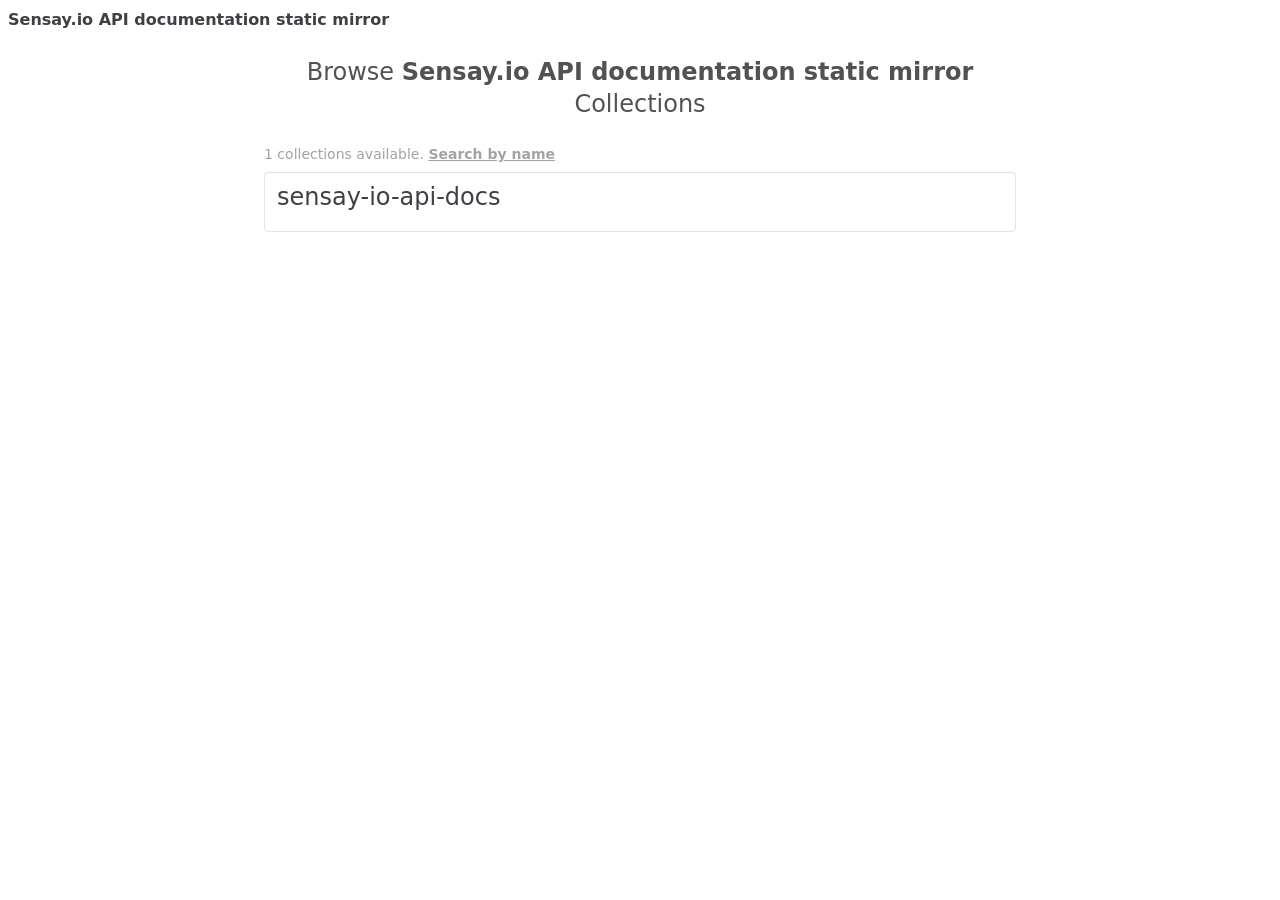
<file: index.html>
<!DOCTYPE html>
<html lang="en">
  <head>
    <meta charset="UTF-8" />
    <meta http-equiv="X-UA-Compatible" content="IE=edge" />
    <meta name="viewport" content="width=device-width, initial-scale=1.0" />
    <link href="./lib/tailwind.css" rel="stylesheet">
    <link rel="stylesheet" href="./dist/light.css" />
    <script src="./dist/webreplaygen.js"></script>
  </head>
  <body>
    
<wrg-header homeUrl="./"></wrg-header>



    
<section class="max-w-screen-md mx-auto">
  <h1 class="my-4 text-2xl text-center text-neutral-600">Browse <wrg-archive-name></wrg-archive-name> Collections</h1>

  <main class="p-2">

    <div class="text-sm text-neutral-400 mb-2">
      <wrg-archives-count></wrg-archives-count> collections available.
      <a href="./search" class="font-semibold underline hover:no-underline"
        >Search by name</a
      >
    </div>

    <wrg-index></wrg-index>
  </main>
</section>

  </body>
</html>
</file>
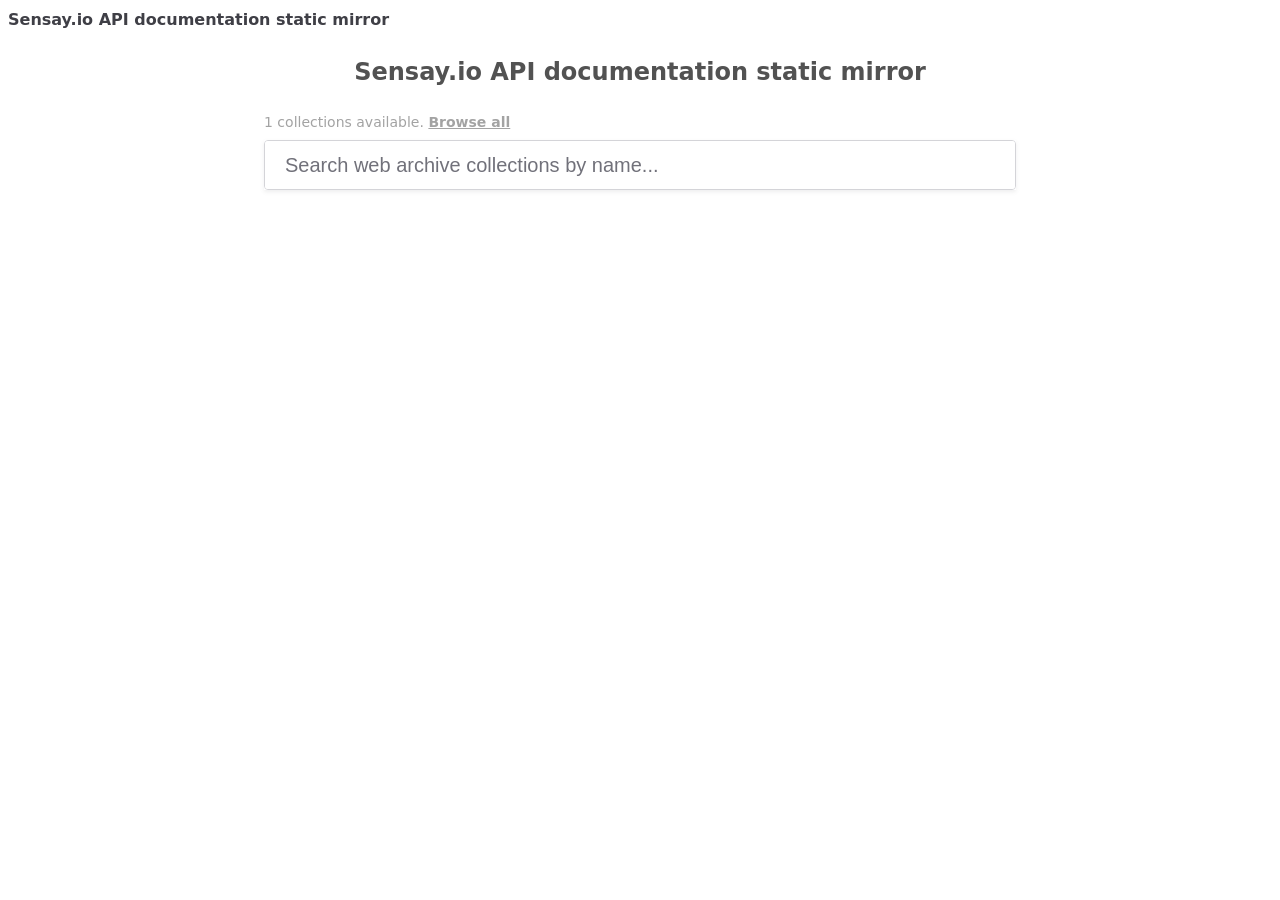
<file: search/index.html>
<!DOCTYPE html>
<html lang="en">
  <head>
    <meta charset="UTF-8" />
    <meta http-equiv="X-UA-Compatible" content="IE=edge" />
    <meta name="viewport" content="width=device-width, initial-scale=1.0" />
    <link href="../lib/tailwind.css" rel="stylesheet">
    <link rel="stylesheet" href="../dist/light.css" />
    <script src="../dist/webreplaygen.js"></script>
  </head>
  <body>
    
<wrg-header homeUrl="../"></wrg-header>



    
<section class="max-w-screen-md mx-auto">
  <h1 class="my-4 text-2xl text-center text-neutral-600">
    <wrg-archive-name></wrg-archive-name>
  </h1>

  <main class="p-2">
    <div class="text-sm text-neutral-400 mb-2">
      <wrg-archives-count></wrg-archives-count> collections available.
      <a href="../" class="font-semibold underline hover:no-underline"
        >Browse all</a
      >
    </div>

    <wrg-search></wrg-search>
  </main>
</section>

  </body>
</html>
</file>
<file: dist/light.css>
:root,
:host,
.sl-theme-light {
  color-scheme: light;

  --sl-color-gray-50: hsl(0 0% 97.5%);
  --sl-color-gray-100: hsl(240 4.8% 95.9%);
  --sl-color-gray-200: hsl(240 5.9% 90%);
  --sl-color-gray-300: hsl(240 4.9% 83.9%);
  --sl-color-gray-400: hsl(240 5% 64.9%);
  --sl-color-gray-500: hsl(240 3.8% 46.1%);
  --sl-color-gray-600: hsl(240 5.2% 33.9%);
  --sl-color-gray-700: hsl(240 5.3% 26.1%);
  --sl-color-gray-800: hsl(240 3.7% 15.9%);
  --sl-color-gray-900: hsl(240 5.9% 10%);
  --sl-color-gray-950: hsl(240 7.3% 8%);

  --sl-color-red-50: hsl(0 85.7% 97.3%);
  --sl-color-red-100: hsl(0 93.3% 94.1%);
  --sl-color-red-200: hsl(0 96.3% 89.4%);
  --sl-color-red-300: hsl(0 93.5% 81.8%);
  --sl-color-red-400: hsl(0 90.6% 70.8%);
  --sl-color-red-500: hsl(0 84.2% 60.2%);
  --sl-color-red-600: hsl(0 72.2% 50.6%);
  --sl-color-red-700: hsl(0 73.7% 41.8%);
  --sl-color-red-800: hsl(0 70% 35.3%);
  --sl-color-red-900: hsl(0 62.8% 30.6%);
  --sl-color-red-950: hsl(0 60% 19.6%);

  --sl-color-orange-50: hsl(33.3 100% 96.5%);
  --sl-color-orange-100: hsl(34.3 100% 91.8%);
  --sl-color-orange-200: hsl(32.1 97.7% 83.1%);
  --sl-color-orange-300: hsl(30.7 97.2% 72.4%);
  --sl-color-orange-400: hsl(27 96% 61%);
  --sl-color-orange-500: hsl(24.6 95% 53.1%);
  --sl-color-orange-600: hsl(20.5 90.2% 48.2%);
  --sl-color-orange-700: hsl(17.5 88.3% 40.4%);
  --sl-color-orange-800: hsl(15 79.1% 33.7%);
  --sl-color-orange-900: hsl(15.3 74.6% 27.8%);
  --sl-color-orange-950: hsl(15.2 69.1% 19%);

  --sl-color-amber-50: hsl(48 100% 96.1%);
  --sl-color-amber-100: hsl(48 96.5% 88.8%);
  --sl-color-amber-200: hsl(48 96.6% 76.7%);
  --sl-color-amber-300: hsl(45.9 96.7% 64.5%);
  --sl-color-amber-400: hsl(43.3 96.4% 56.3%);
  --sl-color-amber-500: hsl(37.7 92.1% 50.2%);
  --sl-color-amber-600: hsl(32.1 94.6% 43.7%);
  --sl-color-amber-700: hsl(26 90.5% 37.1%);
  --sl-color-amber-800: hsl(22.7 82.5% 31.4%);
  --sl-color-amber-900: hsl(21.7 77.8% 26.5%);
  --sl-color-amber-950: hsl(22.9 74.1% 16.7%);

  --sl-color-yellow-50: hsl(54.5 91.7% 95.3%);
  --sl-color-yellow-100: hsl(54.9 96.7% 88%);
  --sl-color-yellow-200: hsl(52.8 98.3% 76.9%);
  --sl-color-yellow-300: hsl(50.4 97.8% 63.5%);
  --sl-color-yellow-400: hsl(47.9 95.8% 53.1%);
  --sl-color-yellow-500: hsl(45.4 93.4% 47.5%);
  --sl-color-yellow-600: hsl(40.6 96.1% 40.4%);
  --sl-color-yellow-700: hsl(35.5 91.7% 32.9%);
  --sl-color-yellow-800: hsl(31.8 81% 28.8%);
  --sl-color-yellow-900: hsl(28.4 72.5% 25.7%);
  --sl-color-yellow-950: hsl(33.1 69% 13.9%);

  --sl-color-lime-50: hsl(78.3 92% 95.1%);
  --sl-color-lime-100: hsl(79.6 89.1% 89.2%);
  --sl-color-lime-200: hsl(80.9 88.5% 79.6%);
  --sl-color-lime-300: hsl(82 84.5% 67.1%);
  --sl-color-lime-400: hsl(82.7 78% 55.5%);
  --sl-color-lime-500: hsl(83.7 80.5% 44.3%);
  --sl-color-lime-600: hsl(84.8 85.2% 34.5%);
  --sl-color-lime-700: hsl(85.9 78.4% 27.3%);
  --sl-color-lime-800: hsl(86.3 69% 22.7%);
  --sl-color-lime-900: hsl(87.6 61.2% 20.2%);
  --sl-color-lime-950: hsl(86.5 60.6% 13.9%);

  --sl-color-green-50: hsl(138.5 76.5% 96.7%);
  --sl-color-green-100: hsl(140.6 84.2% 92.5%);
  --sl-color-green-200: hsl(141 78.9% 85.1%);
  --sl-color-green-300: hsl(141.7 76.6% 73.1%);
  --sl-color-green-400: hsl(141.9 69.2% 58%);
  --sl-color-green-500: hsl(142.1 70.6% 45.3%);
  --sl-color-green-600: hsl(142.1 76.2% 36.3%);
  --sl-color-green-700: hsl(142.4 71.8% 29.2%);
  --sl-color-green-800: hsl(142.8 64.2% 24.1%);
  --sl-color-green-900: hsl(143.8 61.2% 20.2%);
  --sl-color-green-950: hsl(144.3 60.7% 12%);

  --sl-color-emerald-50: hsl(151.8 81% 95.9%);
  --sl-color-emerald-100: hsl(149.3 80.4% 90%);
  --sl-color-emerald-200: hsl(152.4 76% 80.4%);
  --sl-color-emerald-300: hsl(156.2 71.6% 66.9%);
  --sl-color-emerald-400: hsl(158.1 64.4% 51.6%);
  --sl-color-emerald-500: hsl(160.1 84.1% 39.4%);
  --sl-color-emerald-600: hsl(161.4 93.5% 30.4%);
  --sl-color-emerald-700: hsl(162.9 93.5% 24.3%);
  --sl-color-emerald-800: hsl(163.1 88.1% 19.8%);
  --sl-color-emerald-900: hsl(164.2 85.7% 16.5%);
  --sl-color-emerald-950: hsl(164.3 87.5% 9.4%);

  --sl-color-teal-50: hsl(166.2 76.5% 96.7%);
  --sl-color-teal-100: hsl(167.2 85.5% 89.2%);
  --sl-color-teal-200: hsl(168.4 83.8% 78.2%);
  --sl-color-teal-300: hsl(170.6 76.9% 64.3%);
  --sl-color-teal-400: hsl(172.5 66% 50.4%);
  --sl-color-teal-500: hsl(173.4 80.4% 40%);
  --sl-color-teal-600: hsl(174.7 83.9% 31.6%);
  --sl-color-teal-700: hsl(175.3 77.4% 26.1%);
  --sl-color-teal-800: hsl(176.1 69.4% 21.8%);
  --sl-color-teal-900: hsl(175.9 60.8% 19%);
  --sl-color-teal-950: hsl(176.5 58.6% 11.4%);

  --sl-color-cyan-50: hsl(183.2 100% 96.3%);
  --sl-color-cyan-100: hsl(185.1 95.9% 90.4%);
  --sl-color-cyan-200: hsl(186.2 93.5% 81.8%);
  --sl-color-cyan-300: hsl(187 92.4% 69%);
  --sl-color-cyan-400: hsl(187.9 85.7% 53.3%);
  --sl-color-cyan-500: hsl(188.7 94.5% 42.7%);
  --sl-color-cyan-600: hsl(191.6 91.4% 36.5%);
  --sl-color-cyan-700: hsl(192.9 82.3% 31%);
  --sl-color-cyan-800: hsl(194.4 69.6% 27.1%);
  --sl-color-cyan-900: hsl(196.4 63.6% 23.7%);
  --sl-color-cyan-950: hsl(196.8 61% 16.1%);

  --sl-color-sky-50: hsl(204 100% 97.1%);
  --sl-color-sky-100: hsl(204 93.8% 93.7%);
  --sl-color-sky-200: hsl(200.6 94.4% 86.1%);
  --sl-color-sky-300: hsl(199.4 95.5% 73.9%);
  --sl-color-sky-400: hsl(198.4 93.2% 59.6%);
  --sl-color-sky-500: hsl(198.6 88.7% 48.4%);
  --sl-color-sky-600: hsl(200.4 98% 39.4%);
  --sl-color-sky-700: hsl(201.3 96.3% 32.2%);
  --sl-color-sky-800: hsl(201 90% 27.5%);
  --sl-color-sky-900: hsl(202 80.3% 23.9%);
  --sl-color-sky-950: hsl(202.3 73.8% 16.5%);

  --sl-color-blue-50: hsl(213.8 100% 96.9%);
  --sl-color-blue-100: hsl(214.3 94.6% 92.7%);
  --sl-color-blue-200: hsl(213.3 96.9% 87.3%);
  --sl-color-blue-300: hsl(211.7 96.4% 78.4%);
  --sl-color-blue-400: hsl(213.1 93.9% 67.8%);
  --sl-color-blue-500: hsl(217.2 91.2% 59.8%);
  --sl-color-blue-600: hsl(221.2 83.2% 53.3%);
  --sl-color-blue-700: hsl(224.3 76.3% 48%);
  --sl-color-blue-800: hsl(225.9 70.7% 40.2%);
  --sl-color-blue-900: hsl(224.4 64.3% 32.9%);
  --sl-color-blue-950: hsl(226.2 55.3% 18.4%);

  --sl-color-indigo-50: hsl(225.9 100% 96.7%);
  --sl-color-indigo-100: hsl(226.5 100% 93.9%);
  --sl-color-indigo-200: hsl(228 96.5% 88.8%);
  --sl-color-indigo-300: hsl(229.7 93.5% 81.8%);
  --sl-color-indigo-400: hsl(234.5 89.5% 73.9%);
  --sl-color-indigo-500: hsl(238.7 83.5% 66.7%);
  --sl-color-indigo-600: hsl(243.4 75.4% 58.6%);
  --sl-color-indigo-700: hsl(244.5 57.9% 50.6%);
  --sl-color-indigo-800: hsl(243.7 54.5% 41.4%);
  --sl-color-indigo-900: hsl(242.2 47.4% 34.3%);
  --sl-color-indigo-950: hsl(243.5 43.6% 22.9%);

  --sl-color-violet-50: hsl(250 100% 97.6%);
  --sl-color-violet-100: hsl(251.4 91.3% 95.5%);
  --sl-color-violet-200: hsl(250.5 95.2% 91.8%);
  --sl-color-violet-300: hsl(252.5 94.7% 85.1%);
  --sl-color-violet-400: hsl(255.1 91.7% 76.3%);
  --sl-color-violet-500: hsl(258.3 89.5% 66.3%);
  --sl-color-violet-600: hsl(262.1 83.3% 57.8%);
  --sl-color-violet-700: hsl(263.4 70% 50.4%);
  --sl-color-violet-800: hsl(263.4 69.3% 42.2%);
  --sl-color-violet-900: hsl(263.5 67.4% 34.9%);
  --sl-color-violet-950: hsl(265.1 61.5% 21.4%);

  --sl-color-purple-50: hsl(270 100% 98%);
  --sl-color-purple-100: hsl(268.7 100% 95.5%);
  --sl-color-purple-200: hsl(268.6 100% 91.8%);
  --sl-color-purple-300: hsl(269.2 97.4% 85.1%);
  --sl-color-purple-400: hsl(270 95.2% 75.3%);
  --sl-color-purple-500: hsl(270.7 91% 65.1%);
  --sl-color-purple-600: hsl(271.5 81.3% 55.9%);
  --sl-color-purple-700: hsl(272.1 71.7% 47.1%);
  --sl-color-purple-800: hsl(272.9 67.2% 39.4%);
  --sl-color-purple-900: hsl(273.6 65.6% 32%);
  --sl-color-purple-950: hsl(276 59.5% 16.5%);

  --sl-color-fuchsia-50: hsl(289.1 100% 97.8%);
  --sl-color-fuchsia-100: hsl(287 100% 95.5%);
  --sl-color-fuchsia-200: hsl(288.3 95.8% 90.6%);
  --sl-color-fuchsia-300: hsl(291.1 93.1% 82.9%);
  --sl-color-fuchsia-400: hsl(292 91.4% 72.5%);
  --sl-color-fuchsia-500: hsl(292.2 84.1% 60.6%);
  --sl-color-fuchsia-600: hsl(293.4 69.5% 48.8%);
  --sl-color-fuchsia-700: hsl(294.7 72.4% 39.8%);
  --sl-color-fuchsia-800: hsl(295.4 70.2% 32.9%);
  --sl-color-fuchsia-900: hsl(296.7 63.6% 28%);
  --sl-color-fuchsia-950: hsl(297.1 56.8% 14.5%);

  --sl-color-pink-50: hsl(327.3 73.3% 97.1%);
  --sl-color-pink-100: hsl(325.7 77.8% 94.7%);
  --sl-color-pink-200: hsl(325.9 84.6% 89.8%);
  --sl-color-pink-300: hsl(327.4 87.1% 81.8%);
  --sl-color-pink-400: hsl(328.6 85.5% 70.2%);
  --sl-color-pink-500: hsl(330.4 81.2% 60.4%);
  --sl-color-pink-600: hsl(333.3 71.4% 50.6%);
  --sl-color-pink-700: hsl(335.1 77.6% 42%);
  --sl-color-pink-800: hsl(335.8 74.4% 35.3%);
  --sl-color-pink-900: hsl(335.9 69% 30.4%);
  --sl-color-pink-950: hsl(336.2 65.4% 15.9%);

  --sl-color-rose-50: hsl(355.7 100% 97.3%);
  --sl-color-rose-100: hsl(355.6 100% 94.7%);
  --sl-color-rose-200: hsl(352.7 96.1% 90%);
  --sl-color-rose-300: hsl(352.6 95.7% 81.8%);
  --sl-color-rose-400: hsl(351.3 94.5% 71.4%);
  --sl-color-rose-500: hsl(349.7 89.2% 60.2%);
  --sl-color-rose-600: hsl(346.8 77.2% 49.8%);
  --sl-color-rose-700: hsl(345.3 82.7% 40.8%);
  --sl-color-rose-800: hsl(343.4 79.7% 34.7%);
  --sl-color-rose-900: hsl(341.5 75.5% 30.4%);
  --sl-color-rose-950: hsl(341.3 70.1% 17.1%);

  --sl-color-primary-50: var(--sl-color-sky-50);
  --sl-color-primary-100: var(--sl-color-sky-100);
  --sl-color-primary-200: var(--sl-color-sky-200);
  --sl-color-primary-300: var(--sl-color-sky-300);
  --sl-color-primary-400: var(--sl-color-sky-400);
  --sl-color-primary-500: var(--sl-color-sky-500);
  --sl-color-primary-600: var(--sl-color-sky-600);
  --sl-color-primary-700: var(--sl-color-sky-700);
  --sl-color-primary-800: var(--sl-color-sky-800);
  --sl-color-primary-900: var(--sl-color-sky-900);
  --sl-color-primary-950: var(--sl-color-sky-950);

  --sl-color-success-50: var(--sl-color-green-50);
  --sl-color-success-100: var(--sl-color-green-100);
  --sl-color-success-200: var(--sl-color-green-200);
  --sl-color-success-300: var(--sl-color-green-300);
  --sl-color-success-400: var(--sl-color-green-400);
  --sl-color-success-500: var(--sl-color-green-500);
  --sl-color-success-600: var(--sl-color-green-600);
  --sl-color-success-700: var(--sl-color-green-700);
  --sl-color-success-800: var(--sl-color-green-800);
  --sl-color-success-900: var(--sl-color-green-900);
  --sl-color-success-950: var(--sl-color-green-950);

  --sl-color-warning-50: var(--sl-color-amber-50);
  --sl-color-warning-100: var(--sl-color-amber-100);
  --sl-color-warning-200: var(--sl-color-amber-200);
  --sl-color-warning-300: var(--sl-color-amber-300);
  --sl-color-warning-400: var(--sl-color-amber-400);
  --sl-color-warning-500: var(--sl-color-amber-500);
  --sl-color-warning-600: var(--sl-color-amber-600);
  --sl-color-warning-700: var(--sl-color-amber-700);
  --sl-color-warning-800: var(--sl-color-amber-800);
  --sl-color-warning-900: var(--sl-color-amber-900);
  --sl-color-warning-950: var(--sl-color-amber-950);

  --sl-color-danger-50: var(--sl-color-red-50);
  --sl-color-danger-100: var(--sl-color-red-100);
  --sl-color-danger-200: var(--sl-color-red-200);
  --sl-color-danger-300: var(--sl-color-red-300);
  --sl-color-danger-400: var(--sl-color-red-400);
  --sl-color-danger-500: var(--sl-color-red-500);
  --sl-color-danger-600: var(--sl-color-red-600);
  --sl-color-danger-700: var(--sl-color-red-700);
  --sl-color-danger-800: var(--sl-color-red-800);
  --sl-color-danger-900: var(--sl-color-red-900);
  --sl-color-danger-950: var(--sl-color-red-950);

  --sl-color-neutral-50: var(--sl-color-gray-50);
  --sl-color-neutral-100: var(--sl-color-gray-100);
  --sl-color-neutral-200: var(--sl-color-gray-200);
  --sl-color-neutral-300: var(--sl-color-gray-300);
  --sl-color-neutral-400: var(--sl-color-gray-400);
  --sl-color-neutral-500: var(--sl-color-gray-500);
  --sl-color-neutral-600: var(--sl-color-gray-600);
  --sl-color-neutral-700: var(--sl-color-gray-700);
  --sl-color-neutral-800: var(--sl-color-gray-800);
  --sl-color-neutral-900: var(--sl-color-gray-900);
  --sl-color-neutral-950: var(--sl-color-gray-950);

  --sl-color-neutral-0: hsl(0, 0%, 100%);
  --sl-color-neutral-1000: hsl(0, 0%, 0%);

  --sl-border-radius-small: 0.1875rem;
  --sl-border-radius-medium: 0.25rem;
  --sl-border-radius-large: 0.5rem;
  --sl-border-radius-x-large: 1rem;

  --sl-border-radius-circle: 50%;
  --sl-border-radius-pill: 9999px;

  --sl-shadow-x-small: 0 1px 2px hsl(240 3.8% 46.1% / 6%);
  --sl-shadow-small: 0 1px 2px hsl(240 3.8% 46.1% / 12%);
  --sl-shadow-medium: 0 2px 4px hsl(240 3.8% 46.1% / 12%);
  --sl-shadow-large: 0 2px 8px hsl(240 3.8% 46.1% / 12%);
  --sl-shadow-x-large: 0 4px 16px hsl(240 3.8% 46.1% / 12%);

  --sl-spacing-3x-small: 0.125rem;
  --sl-spacing-2x-small: 0.25rem;
  --sl-spacing-x-small: 0.5rem;
  --sl-spacing-small: 0.75rem;
  --sl-spacing-medium: 1rem;
  --sl-spacing-large: 1.25rem;
  --sl-spacing-x-large: 1.75rem;
  --sl-spacing-2x-large: 2.25rem;
  --sl-spacing-3x-large: 3rem;
  --sl-spacing-4x-large: 4.5rem;

  --sl-transition-x-slow: 1000ms;
  --sl-transition-slow: 500ms;
  --sl-transition-medium: 250ms;
  --sl-transition-fast: 150ms;
  --sl-transition-x-fast: 50ms;

  --sl-font-mono: SFMono-Regular, Consolas, "Liberation Mono", Menlo, monospace;
  --sl-font-sans: -apple-system, BlinkMacSystemFont, "Segoe UI", Roboto,
    Helvetica, Arial, sans-serif, "Apple Color Emoji", "Segoe UI Emoji",
    "Segoe UI Symbol";
  --sl-font-serif: Georgia, "Times New Roman", serif;

  --sl-font-size-2x-small: 0.625rem;
  --sl-font-size-x-small: 0.75rem;
  --sl-font-size-small: 0.875rem;
  --sl-font-size-medium: 1rem;
  --sl-font-size-large: 1.25rem;
  --sl-font-size-x-large: 1.5rem;
  --sl-font-size-2x-large: 2.25rem;
  --sl-font-size-3x-large: 3rem;
  --sl-font-size-4x-large: 4.5rem;

  --sl-font-weight-light: 300;
  --sl-font-weight-normal: 400;
  --sl-font-weight-semibold: 500;
  --sl-font-weight-bold: 700;

  --sl-letter-spacing-denser: -0.03em;
  --sl-letter-spacing-dense: -0.015em;
  --sl-letter-spacing-normal: normal;
  --sl-letter-spacing-loose: 0.075em;
  --sl-letter-spacing-looser: 0.15em;

  --sl-line-height-denser: 1;
  --sl-line-height-dense: 1.4;
  --sl-line-height-normal: 1.8;
  --sl-line-height-loose: 2.2;
  --sl-line-height-looser: 2.6;

  --sl-focus-ring-color: var(--sl-color-primary-600);
  --sl-focus-ring-style: solid;
  --sl-focus-ring-width: 3px;
  --sl-focus-ring: var(--sl-focus-ring-style) var(--sl-focus-ring-width)
    var(--sl-focus-ring-color);
  --sl-focus-ring-offset: 1px;

  --sl-button-font-size-small: var(--sl-font-size-x-small);
  --sl-button-font-size-medium: var(--sl-font-size-small);
  --sl-button-font-size-large: var(--sl-font-size-medium);

  --sl-input-height-small: 1.875rem;
  --sl-input-height-medium: 2.5rem;
  --sl-input-height-large: 3.125rem;

  --sl-input-background-color: var(--sl-color-neutral-0);
  --sl-input-background-color-hover: var(--sl-input-background-color);
  --sl-input-background-color-focus: var(--sl-input-background-color);
  --sl-input-background-color-disabled: var(--sl-color-neutral-100);
  --sl-input-border-color: var(--sl-color-neutral-300);
  --sl-input-border-color-hover: var(--sl-color-neutral-400);
  --sl-input-border-color-focus: var(--sl-color-primary-500);
  --sl-input-border-color-disabled: var(--sl-color-neutral-300);
  --sl-input-border-width: 1px;
  --sl-input-required-content: "*";
  --sl-input-required-content-offset: -2px;

  --sl-input-border-radius-small: var(--sl-border-radius-medium);
  --sl-input-border-radius-medium: var(--sl-border-radius-medium);
  --sl-input-border-radius-large: var(--sl-border-radius-medium);

  --sl-input-font-family: var(--sl-font-sans);
  --sl-input-font-weight: var(--sl-font-weight-normal);
  --sl-input-font-size-small: var(--sl-font-size-small);
  --sl-input-font-size-medium: var(--sl-font-size-medium);
  --sl-input-font-size-large: var(--sl-font-size-large);
  --sl-input-letter-spacing: var(--sl-letter-spacing-normal);

  --sl-input-color: var(--sl-color-neutral-700);
  --sl-input-color-hover: var(--sl-color-neutral-700);
  --sl-input-color-focus: var(--sl-color-neutral-700);
  --sl-input-color-disabled: var(--sl-color-neutral-900);
  --sl-input-icon-color: var(--sl-color-neutral-500);
  --sl-input-icon-color-hover: var(--sl-color-neutral-600);
  --sl-input-icon-color-focus: var(--sl-color-neutral-600);
  --sl-input-placeholder-color: var(--sl-color-neutral-500);
  --sl-input-placeholder-color-disabled: var(--sl-color-neutral-600);
  --sl-input-spacing-small: var(--sl-spacing-small);
  --sl-input-spacing-medium: var(--sl-spacing-medium);
  --sl-input-spacing-large: var(--sl-spacing-large);

  --sl-input-filled-background-color: var(--sl-color-neutral-100);
  --sl-input-filled-background-color-hover: var(--sl-color-neutral-100);
  --sl-input-filled-background-color-focus: var(--sl-color-neutral-100);
  --sl-input-filled-background-color-disabled: var(--sl-color-neutral-100);
  --sl-input-filled-color: var(--sl-color-neutral-800);
  --sl-input-filled-color-hover: var(--sl-color-neutral-800);
  --sl-input-filled-color-focus: var(--sl-color-neutral-700);
  --sl-input-filled-color-disabled: var(--sl-color-neutral-800);

  --sl-input-focus-ring-color: hsl(198.6 88.7% 48.4% / 40%);
  --sl-input-focus-ring-offset: 0;

  --sl-input-label-font-size-small: var(--sl-font-size-small);
  --sl-input-label-font-size-medium: var(--sl-font-size-medium);
  --sl-input-label-font-size-large: var(--sl-font-size-large);

  --sl-input-label-color: inherit;

  --sl-input-help-text-font-size-small: var(--sl-font-size-x-small);
  --sl-input-help-text-font-size-medium: var(--sl-font-size-small);
  --sl-input-help-text-font-size-large: var(--sl-font-size-medium);

  --sl-input-help-text-color: var(--sl-color-neutral-500);

  --sl-toggle-size: 1rem;

  --sl-overlay-background-color: hsl(240 3.8% 46.1% / 33%);

  --sl-panel-background-color: var(--sl-color-neutral-0);
  --sl-panel-border-color: var(--sl-color-neutral-200);
  --sl-panel-border-width: 1px;

  --sl-tooltip-border-radius: var(--sl-border-radius-medium);
  --sl-tooltip-background-color: var(--sl-color-neutral-800);
  --sl-tooltip-color: var(--sl-color-neutral-0);
  --sl-tooltip-font-family: var(--sl-font-sans);
  --sl-tooltip-font-weight: var(--sl-font-weight-normal);
  --sl-tooltip-font-size: var(--sl-font-size-small);
  --sl-tooltip-line-height: var(--sl-line-height-dense);
  --sl-tooltip-padding: var(--sl-spacing-2x-small) var(--sl-spacing-x-small);
  --sl-tooltip-arrow-size: 6px;

  --sl-z-index-drawer: 700;
  --sl-z-index-dialog: 800;
  --sl-z-index-dropdown: 900;
  --sl-z-index-toast: 950;
  --sl-z-index-tooltip: 1000;
}

.sl-scroll-lock {
  overflow: hidden !important;
}

.sl-toast-stack {
  position: fixed;
  top: 0;
  inset-inline-end: 0;
  z-index: var(--sl-z-index-toast);
  width: 28rem;
  max-width: 100%;
  max-height: 100%;
  overflow: auto;
}

.sl-toast-stack sl-alert {
  --box-shadow: var(--sl-shadow-large);
  margin: var(--sl-spacing-medium);
}
</file>
